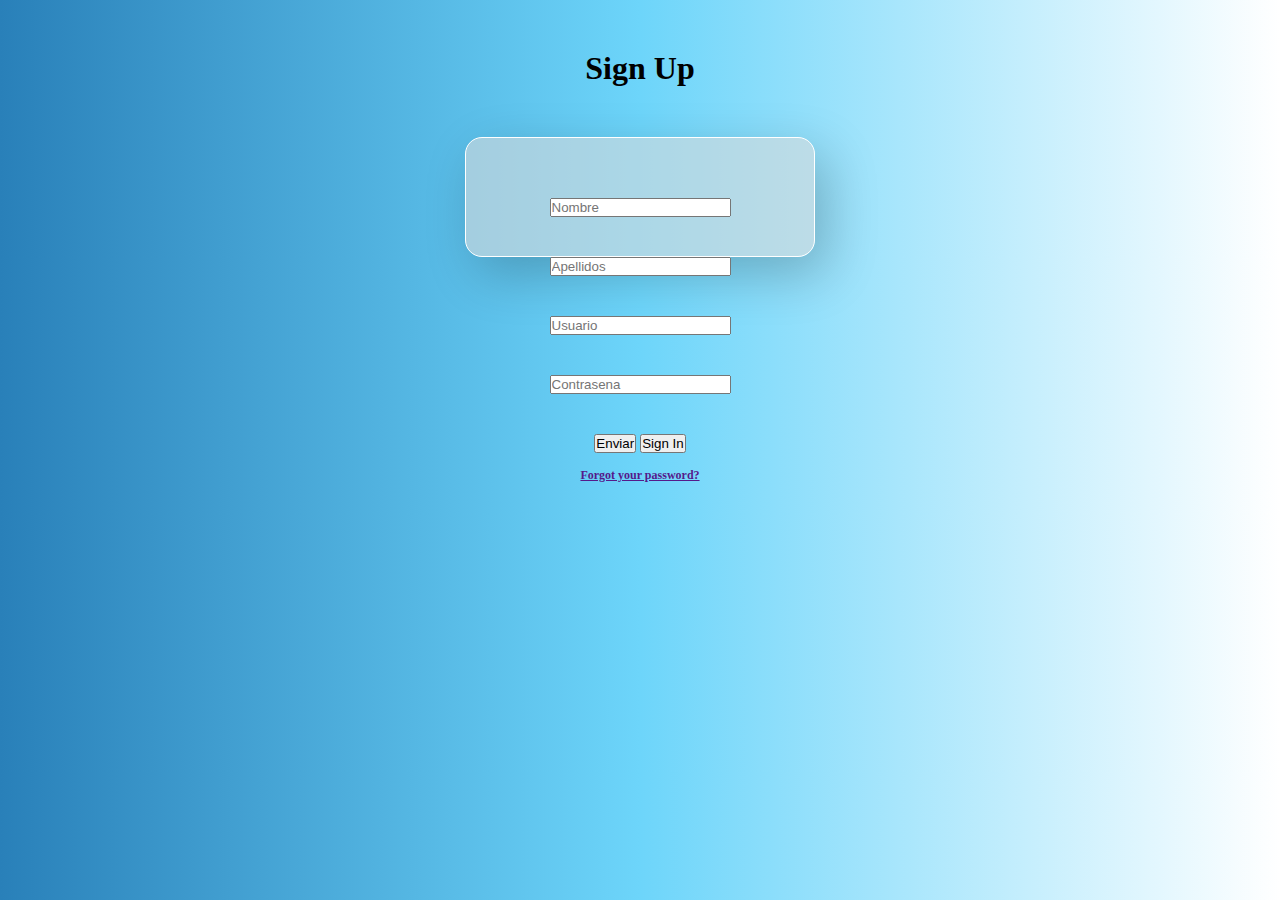
<file: index.html>
<!DOCTYPE html>
<html>
<head>
    <title>Login</title>
    <link href="./style.css" rel="stylesheet" type="text/css">
    <link href="https://cdn.jsdelivr.net/npm/bootstrap@5.3.2/dist/css/bootstrap.min.css" rel="stylesheet" integrity="sha384-T3c6CoIi6uLrA9TneNEoa7RxnatzjcDSCmG1MXxSR1GAsXEV/Dwwykc2MPK8M2HN" crossorigin="anonymous">
</head>
<body>
    <h1>Sign Up</h1>
    <section>
        <div class="card">
            <form action="https://iesjacaranda.es/lmsgi/resultado.php">
                    <input class="form-control" type="text" id="nombre" placeholder="Nombre">
                    <input class="form-control" type="text" placeholder="Apellidos">
                    <input class="form-control" type="text" placeholder="Usuario">
                    <input class="form-control" type="text" placeholder="Contrasena">
                    <div id="boton">
                        <button type="submit" id="button" class="btn btn-primary">Enviar</button>
                        <button  class="btn btn-primary">Sign In</button>
                    </div>
                    <div id="p">
                        <a href=""><p>Forgot your password?</p></a>
                    </div>
            </form>
        </div>
    </section>
</body>
</html>
</file>
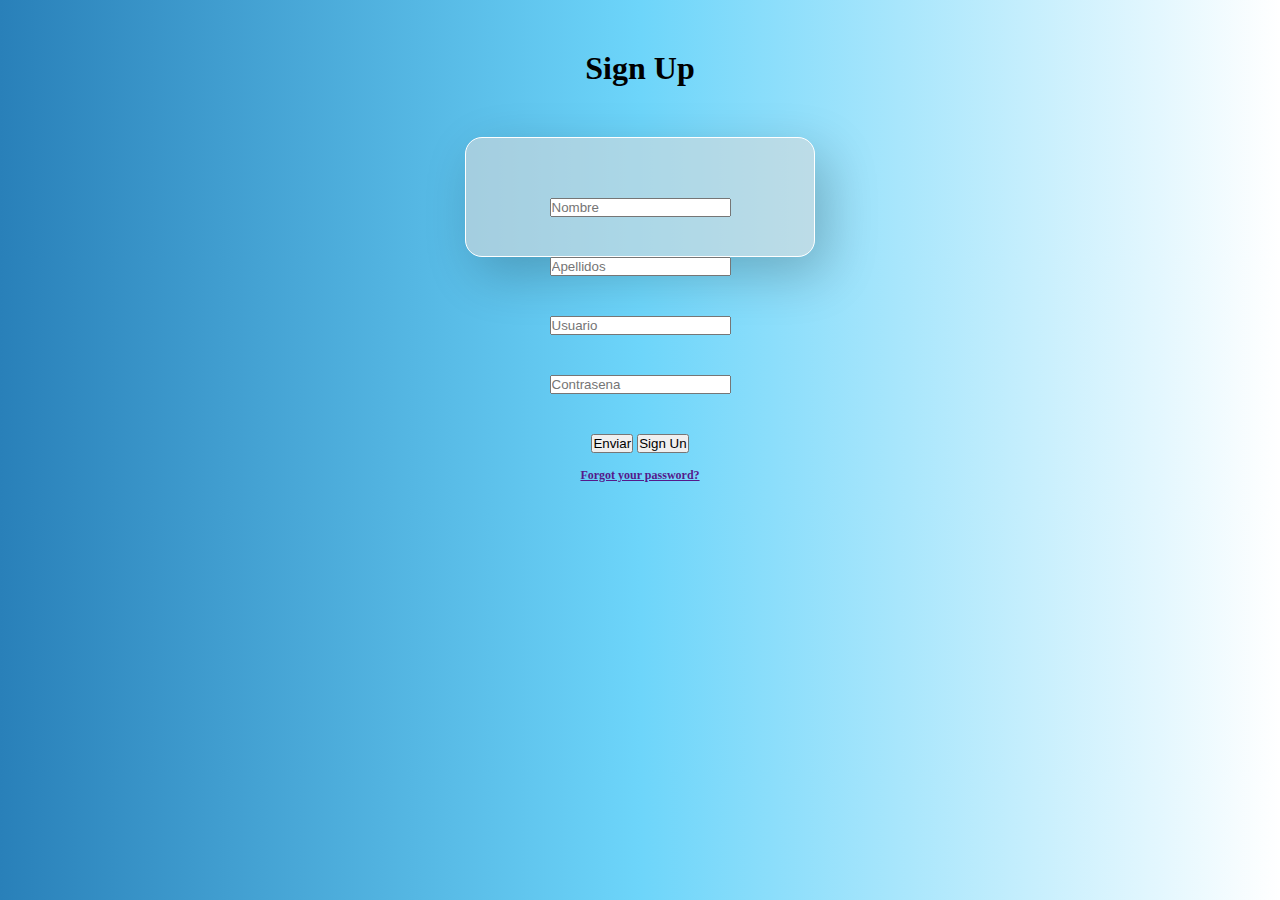
<file: signIn.html>
<!DOCTYPE html>
<html>
<head>
    <title>Login</title>
    <link href="./style.css" rel="stylesheet" type="text/css">
    <link href="https://cdn.jsdelivr.net/npm/bootstrap@5.3.2/dist/css/bootstrap.min.css" rel="stylesheet" integrity="sha384-T3c6CoIi6uLrA9TneNEoa7RxnatzjcDSCmG1MXxSR1GAsXEV/Dwwykc2MPK8M2HN" crossorigin="anonymous">
</head>
<body>
    <h1>Sign Up</h1>
    <section>
        <div class="card">
            <form action="https://iesjacaranda.es/lmsgi/resultado.php">
                    <input class="form-control" type="text" id="nombre" placeholder="Nombre">
                    <input class="form-control" type="text" placeholder="Apellidos">
                    <input class="form-control" type="text" placeholder="Usuario">
                    <input class="form-control" type="text" placeholder="Contrasena">
                    <div id="boton">
                        <button type="submit" id="button" class="btn btn-primary">Enviar</button>
                        <a>
                            <button class="btn btn-primary">Sign Un</button>
                        </a>
                    </div>
                    <div id="p">
                        <a href=""><p>Forgot your password?</p></a>
                    </div>
            </form>
        </div>
    </section>
</body>
</html>
</file>
<file: style.css>
* {
    padding: 0;
    margin: 0;
}

body {
    background: #2980B9; 
    background: -webkit-linear-gradient(to left, #FFFFFF, #6DD5FA, #2980B9);
    background: linear-gradient(to left, #FFFFFF, #6DD5FA, #2980B9); 
}

h1 {
    padding: 50px;
    text-align: center;
}

div{
    align-items: center;
    text-align: center;
}

section {
    align-items: center;
    text-align: center;
    display: flex;
    flex-direction: column;
}

form {
    padding: 20px;
}

form input {
    margin: 20px;
}

p {
    font-size: 12px;
    padding-top: 15px;
}

#p {
    text-align: center;
}

#boton{
    padding-top: 20px;
}

.card {
    box-sizing: border-box;
    width: 350px;
    height: 120px;
    background: rgba(217, 217, 217, 0.58);
    border: 1px solid white;
    box-shadow: 12px 17px 51px rgba(0, 0, 0, 0.22);
    border-radius: 17px;
    text-align:center;
    cursor: pointer;    
    transition: all 0.5s;
    display: flex;
    align-items:flex-start;
    justify-content: center;
    user-select: none;
    font-weight: bolder;
    color: black;
    padding: 20px;
  }
  
  .card:hover {
    border: 1px solid black;
    transform: scale(1.05);
  }
  
  .card:active {
    transform: scale(0.95) rotateZ(1.7deg);
  }
</file>
